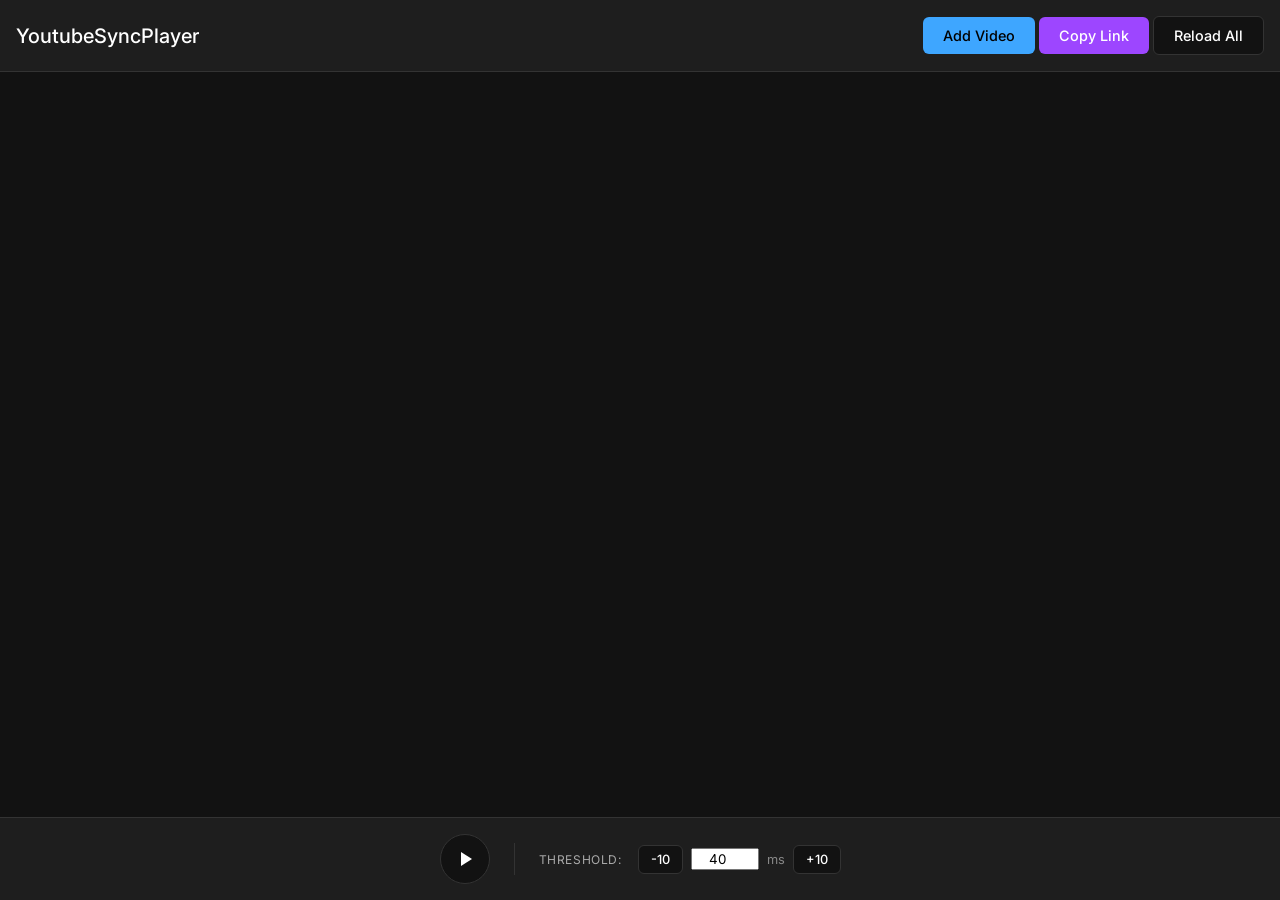
<file: index.html>
<!DOCTYPE html>
<html lang="ja">

<head>
    <meta charset="UTF-8">
    <meta name="viewport" content="width=device-width, initial-scale=1.0">
    <title>YoutubeSyncPlayer</title>
    <link rel="preconnect" href="https://fonts.googleapis.com">
    <link rel="preconnect" href="https://fonts.gstatic.com" crossorigin>
    <link href="https://fonts.googleapis.com/css2?family=Inter:wght@300;400;500;600&display=swap" rel="stylesheet">
    <link rel="stylesheet" href="style.css?v=4">
</head>

<body>
    <div class="app-container">
        <header class="header">
            <h1>YoutubeSyncPlayer</h1>
            <div class="header-controls">
                <button id="add-player-btn" class="btn primary">Add Video</button>
                <button id="share-btn" class="btn accent">Copy Link</button>
                <button id="load-videos-btn" class="btn secondary">Reload All</button>
            </div>
        </header>

        <main class="view-container">
            <div class="video-grid" id="players-grid">
                <!-- Dynamic Players will be inserted here -->
            </div>
        </main>

        <footer class="control-panel">
            <div class="control-group playback">
                <button id="btn-play" class="btn icon" title="Play/Pause">
                    <svg viewBox="0 0 24 24" width="24" height="24" fill="currentColor">
                        <path d="M8 5v14l11-7z" />
                    </svg>
                </button>
                <button id="btn-pause" class="btn icon hidden" title="Pause">
                    <svg viewBox="0 0 24 24" width="24" height="24" fill="currentColor">
                        <path d="M6 19h4V5H6v14zm8-14v14h4V5h-4z" />
                    </svg>
                </button>
            </div>

            <div class="control-divider"></div>

            <div class="control-group threshold">
                <span class="label">Threshold:</span>
                <button class="btn sm" data-action="thresh-dec-10" title="-10ms">-10</button>
                <input type="number" id="threshold-input-ms" value="40" step="10"
                    style="width: 60px; text-align: center;">
                <span style="font-size: 0.8rem; color: #888;">ms</span>
                <button class="btn sm" data-action="thresh-inc-10" title="+10ms">+10</button>
            </div>
        </footer>
    </div>

    <template id="player-template">
        <div class="video-container">
            <div class="input-group">
                <label class="player-label">Video ID</label>
                <div style="display: flex; gap: 8px; flex: 1;">
                    <input type="text" class="video-id-input" placeholder="YouTube ID or URL">
                    <button class="btn sm dest remove-btn" title="Remove" style="padding: 0 10px;">×</button>
                </div>
            </div>
            <!-- Speed Control -->
            <!-- Speed/Quality Controls Removed (Using Native YouTube Controls) -->
            <div class="player-wrapper">
                <div class="yt-placeholder"></div>
            </div>
            <div class="player-status">
                <span class="time-display">00:00.000</span>
                <button class="btn sm accent tap-btn">Tap Sync</button>
                <span class="tap-info" style="font-size: 0.8em; opacity: 0.7;">--:--</span>
                <span class="rate-display" style="font-size: 0.8em; color: #aaa; margin-left: 8px;">x1.00</span>
                <span class="drift-display" style="font-size: 0.8em; color: #aaa; margin-left: 8px;">0ms</span>
            </div>
            <!-- Individual Sync Offset Control -->
            <div class="control-row sync-controls"
                style="display: flex; align-items: center; gap: 4px; justify-content: center; margin-top: 4px;">
                <span style="font-size: 0.8rem; color: #aaa; margin-right: 4px;">Sync:</span>
                <button class="btn sm" data-action="offset-dec-100" title="-100ms">-100</button>
                <button class="btn sm" data-action="offset-dec-10" title="-10ms">-10</button>
                <input type="number" class="offset-input input-sm" value="0" step="10" style="width: 50px;">
                <button class="btn sm" data-action="offset-inc-10" title="+10ms">+10</button>
                <button class="btn sm" data-action="offset-inc-100" title="+100ms">+100</button>
            </div>
            <div class="sync-hint-text"
                style="text-align: center; font-size: 0.7rem; color: #888; margin-top: 2px; margin-bottom: -4px;">
                Late? <span style="color: #4CAF50;">(+)</span> | Early? <span style="color: #FF5252;">(-)</span>
            </div>
        </div>
    </template>

    <script src="script.js"></script>
</body>

</html>
</file>
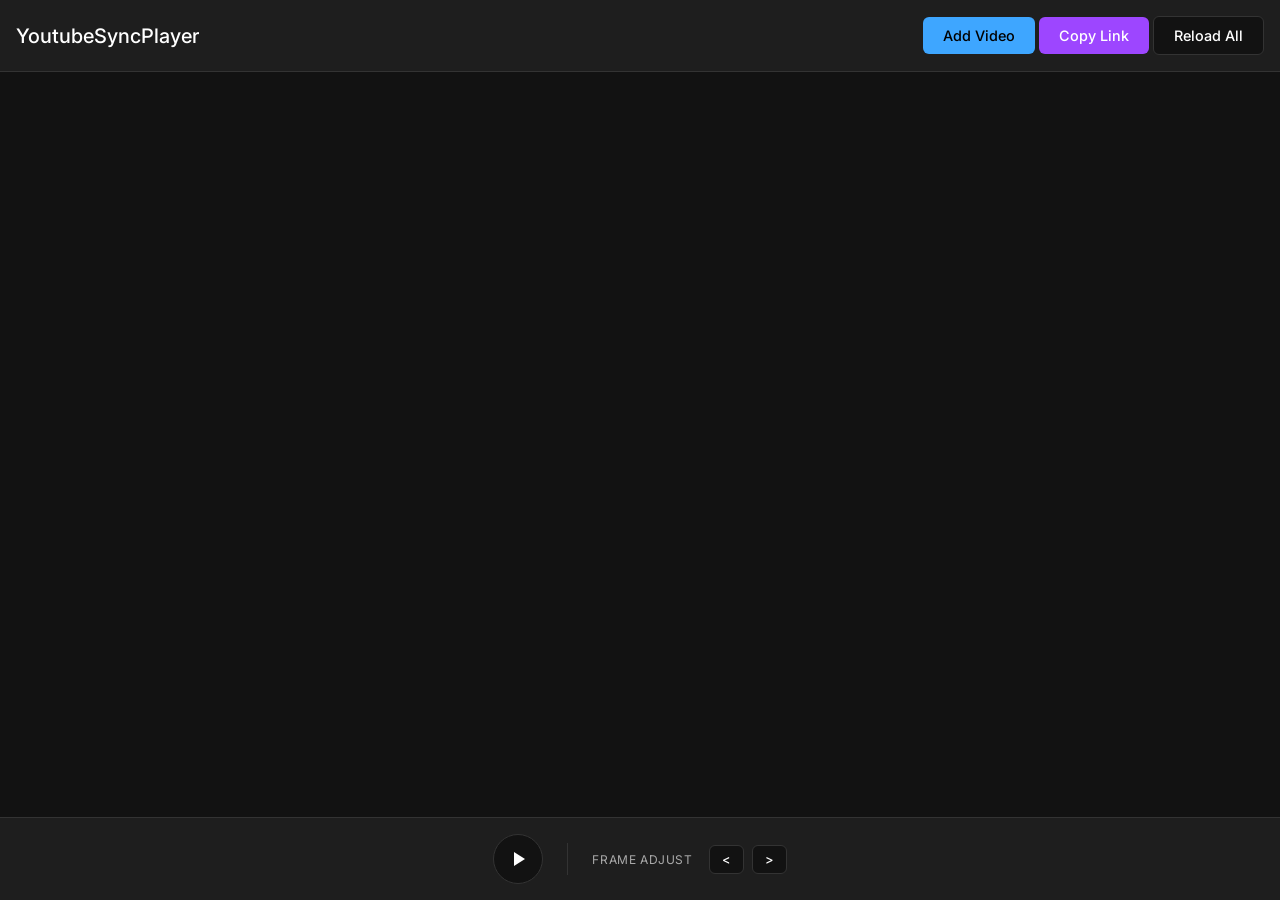
<file: YoutubeSyncPlayer/index.html>
<!DOCTYPE html>
<html lang="ja">

<head>
    <meta charset="UTF-8">
    <meta name="viewport" content="width=device-width, initial-scale=1.0">
    <title>YoutubeSyncPlayer</title>
    <link rel="preconnect" href="https://fonts.googleapis.com">
    <link rel="preconnect" href="https://fonts.gstatic.com" crossorigin>
    <link href="https://fonts.googleapis.com/css2?family=Inter:wght@300;400;500;600&display=swap" rel="stylesheet">
    <link rel="stylesheet" href="style.css">
</head>

<body>
    <div class="app-container">
        <header class="header">
            <h1>YoutubeSyncPlayer</h1>
            <div class="header-controls">
                <button id="add-player-btn" class="btn primary">Add Video</button>
                <button id="share-btn" class="btn accent">Copy Link</button>
                <button id="load-videos-btn" class="btn secondary">Reload All</button>
            </div>
        </header>

        <main class="view-container">
            <div class="video-grid" id="players-grid">
                <!-- Dynamic Players will be inserted here -->
            </div>
        </main>

        <footer class="control-panel">
            <div class="control-group playback">
                <button id="btn-play" class="btn icon" title="Play/Pause">
                    <svg viewBox="0 0 24 24" width="24" height="24" fill="currentColor">
                        <path d="M8 5v14l11-7z" />
                    </svg>
                </button>
                <button id="btn-pause" class="btn icon hidden" title="Pause">
                    <svg viewBox="0 0 24 24" width="24" height="24" fill="currentColor">
                        <path d="M6 19h4V5H6v14zm8-14v14h4V5h-4z" />
                    </svg>
                </button>
            </div>

            <div class="control-divider"></div>

            <div class="control-group frames">
                <span class="label">Frame Adjust</span>
                <button class="btn sm" data-action="frame-back" title="Previous Frame">&lt;</button>
                <button class="btn sm" data-action="frame-fwd" title="Next Frame">&gt;</button>
            </div>
        </footer>
    </div>

    <template id="player-template">
        <div class="video-container">
            <div class="input-group">
                <label class="player-label">Video ID</label>
                <div style="display: flex; gap: 8px; flex: 1;">
                    <input type="text" class="video-id-input" placeholder="YouTube ID or URL">
                    <button class="btn sm dest remove-btn" title="Remove" style="padding: 0 10px;">×</button>
                </div>
            </div>
            <!-- Speed Control -->
            <!-- Speed/Quality Controls Removed (Using Native YouTube Controls) -->
            <div class="player-wrapper">
                <div class="yt-placeholder"></div>
            </div>
            <div class="player-status">
                <span class="time-display">00:00.000</span>
                <button class="btn sm accent tap-btn">Tap Sync</button>
                <span class="tap-info" style="font-size: 0.8em; opacity: 0.7;">--:--</span>
            </div>
            <!-- Individual Sync Offset Control -->
            <div class="control-row sync-controls"
                style="display: flex; align-items: center; gap: 4px; justify-content: center; margin-top: 8px;">
                <span style="font-size: 0.8rem; color: #aaa; margin-right: 4px;">Sync:</span>
                <button class="btn sm" data-action="offset-dec-100" title="-100ms">-100</button>
                <button class="btn sm" data-action="offset-dec-10" title="-10ms">-10</button>
                <input type="number" class="offset-input input-sm" value="0" step="10" style="width: 50px;">
                <button class="btn sm" data-action="offset-inc-10" title="+10ms">+10</button>
                <button class="btn sm" data-action="offset-inc-100" title="+100ms">+100</button>
            </div>
            <div style="text-align: center; font-size: 0.75rem; color: #888; margin-top: 4px;">
                Secondary is Late? <span style="color: #4CAF50;">(+)</span> | Early? <span
                    style="color: #FF5252;">(-)</span>
            </div>
        </div>
    </template>

    <script src="script.js"></script>
</body>

</html>
</file>
<file: style.css>
:root {
    --bg-color: #121212;
    --surface-color: #1e1e1e;
    --primary-color: #3ea6ff;
    --text-primary: #ffffff;
    --text-secondary: #aaaaaa;
    --border-color: #333333;
    --hover-color: #333333;
    --spacing: 16px;
    --radius: 8px;
}

body {
    background-color: var(--bg-color);
    color: var(--text-primary);
    font-family: 'Inter', -apple-system, BlinkMacSystemFont, sans-serif;
    margin: 0;
    height: 100vh;
    height: 100dvh;
    /* Mobile viewport fix */
    display: flex;
    flex-direction: column;
    overflow: hidden;
    /* Prevent body scroll, let specific areas scroll if needed */
}

input,
button {
    font-family: inherit;
}

.app-container {
    display: flex;
    flex-direction: column;
    height: 100%;
    /* max-width: 1600px;  Removed for full width */
    margin: 0 auto;
    width: 100%;
}

/* Header */
.header {
    padding: var(--spacing);
    border-bottom: 1px solid var(--border-color);
    display: flex;
    justify-content: space-between;
    align-items: center;
    background-color: var(--surface-color);
}

.header h1 {
    margin: 0;
    font-size: 1.25rem;
    font-weight: 500;
}

/* Main Grid */
.video-grid {
    flex: 1;
    display: grid;
    /* grid-template-columns: 1fr 1fr; Old 2-col layout */
    grid-template-columns: repeat(auto-fit, minmax(450px, 1fr));
    gap: var(--spacing);
    padding: var(--spacing);
    overflow-y: auto;
    align-items: start;
    align-content: start;
    /* Fix vertical gaps when zoomed out */
    /* Prevent cards from stretching vertically */
}

.video-container {
    background: var(--surface-color);
    border-radius: var(--radius);
    border-radius: var(--radius);
    padding: 12px;
    display: flex;
    display: flex;
    flex-direction: column;
    gap: 12px;
}

.input-group {
    display: flex;
    gap: 12px;
    align-items: center;
}

.input-group label {
    color: var(--text-secondary);
    font-size: 0.875rem;
    min-width: 80px;
}

.input-group input {
    background: var(--bg-color);
    border: 1px solid var(--border-color);
    color: var(--text-primary);
    padding: 8px 12px;
    border-radius: 4px;
    flex: 1;
}

.player-wrapper {
    position: relative;
    padding-bottom: 56.25%;
    /* 16:9 Aspect Ratio */
    height: 0;
    background: #000;
    border-radius: 4px;
    overflow: hidden;
}

.player-wrapper iframe,
.player-wrapper>div {
    position: absolute;
    top: 0;
    left: 0;
    width: 100%;
    height: 100%;
}

.player-status {
    display: flex;
    justify-content: space-between;
    font-family: 'Roboto Mono', monospace;
    font-size: 0.9rem;
    color: var(--primary-color);
}

/* Controls */
.control-panel {
    background: var(--surface-color);
    border-top: 1px solid var(--border-color);
    padding: var(--spacing);
    display: flex;
    justify-content: center;
    align-items: center;
    gap: 24px;
    flex-wrap: wrap;
}

.control-group {
    display: flex;
    align-items: center;
    gap: 8px;
}

.control-divider {
    width: 1px;
    height: 32px;
    background-color: var(--border-color);
}

.label {
    color: var(--text-secondary);
    font-size: 0.75rem;
    text-transform: uppercase;
    letter-spacing: 0.05em;
    margin-right: 8px;
}

/* Buttons */
.btn {
    background: var(--bg-color);
    border: 1px solid var(--border-color);
    color: var(--text-primary);
    padding: 10px 20px;
    border-radius: 6px;
    cursor: pointer;
    transition: all 0.2s;
    font-size: 0.9rem;
    font-weight: 500;
}

.btn:hover {
    background: var(--hover-color);
    border-color: #555;
}

.btn:active {
    transform: translateY(1px);
}

.btn.primary {
    background: var(--primary-color);
    color: #000;
    border: none;
}

.btn.primary:hover {
    filter: brightness(1.1);
}

.btn.icon {
    padding: 12px;
    border-radius: 50%;
    display: flex;
    align-items: center;
    justify-content: center;
}

.btn.sm {
    padding: 6px 12px;
    font-size: 0.8rem;
}

.input-sm {
    width: 60px;
    background: var(--bg-color);
    border: 1px solid var(--border-color);
    color: var(--text-primary);
    padding: 6px;
    border-radius: 4px;
    text-align: center;
}

.hidden {
    display: none !important;
}

@media (max-width: 900px) {
    .video-grid {
        grid-template-columns: 1fr;
    }
}

.btn.dest {
    background-color: #ff4d4d;
    color: white;
    border: none;
}

.btn.dest:hover {
    background-color: #ff3333;
}

.btn.accent {
    background-color: #9d46ff;
    color: white;
    border: none;
}

.btn.accent:hover {
    background-color: #8a2be2;
}

/* View Container */
.view-container {
    flex: 1;
    position: relative;
    overflow: hidden;
    display: flex;
    flex-direction: column;
}

/* Spatial Stage */
.spatial-stage {
    flex: 1;
    background: #1a1a1a;
    position: relative;
    overflow: hidden;
    animation: fadeIn 0.3s ease;
    border-top: 1px solid #333;
    /* Grid Pattern for perspective feel */
    background-image:
        linear-gradient(rgba(255, 255, 255, 0.05) 1px, transparent 1px),
        linear-gradient(90deg, rgba(255, 255, 255, 0.05) 1px, transparent 1px);
    background-size: 50px 50px;
    perspective: 1000px;
}

.stage-floor {
    position: absolute;
    top: 0;
    left: 0;
    right: 0;
    bottom: 0;
    pointer-events: none;
    display: flex;
    flex-direction: column;
    justify-content: space-between;
    padding: 20px;
    align-items: center;
    color: rgba(255, 255, 255, 0.1);
    font-weight: bold;
    font-size: 2rem;
    text-transform: uppercase;
}

.stage-label-back {
    margin-top: 10px;
}

.stage-label-front {
    margin-bottom: 10px;
}

/* Spatial Player Dot */
.spatial-player {
    position: absolute;
    width: 60px;
    height: 60px;
    background: var(--surface-color);
    border: 2px solid var(--border-color);
    border-radius: 50%;
    display: flex;
    align-items: center;
    justify-content: center;
    cursor: grab;
    user-select: none;
    transform: translate(-50%, -50%);
    box-shadow: 0 4px 12px rgba(0, 0, 0, 0.5);
    transition: box-shadow 0.2s, transform 0.1s, border-color 0.2s;
    z-index: 10;
    color: white;
    font-weight: bold;
}

.spatial-player:active {
    cursor: grabbing;
    box-shadow: 0 8px 16px rgba(0, 0, 0, 0.7);
    border-color: var(--primary-color);
    z-index: 100;
}

.spatial-player.active-speaker {
    border-color: var(--primary-color);
    box-shadow: 0 0 15px var(--primary-color);
}

.spatial-player-label {
    position: absolute;
    top: -30px;
    background: rgba(0, 0, 0, 0.8);
    padding: 4px 8px;
    border-radius: 4px;
    font-size: 0.75rem;
    white-space: nowrap;
    pointer-events: none;
    color: white;
}

/* Helper to center the view switch */
#players-grid.hidden {
    display: none !important;
}

#spatial-stage.hidden {
    display: none !important;
}

/* Hide sync controls for Primary player */
.video-container.is-primary .sync-controls,
.video-container.is-primary .sync-hint-text {
    display: none !important;
}
</file>
<file: YoutubeSyncPlayer/style.css>
:root {
    --bg-color: #121212;
    --surface-color: #1e1e1e;
    --primary-color: #3ea6ff;
    --text-primary: #ffffff;
    --text-secondary: #aaaaaa;
    --border-color: #333333;
    --hover-color: #333333;
    --spacing: 16px;
    --radius: 8px;
}

body {
    background-color: var(--bg-color);
    color: var(--text-primary);
    font-family: 'Inter', -apple-system, BlinkMacSystemFont, sans-serif;
    margin: 0;
    height: 100vh;
    height: 100dvh;
    /* Mobile viewport fix */
    display: flex;
    flex-direction: column;
    overflow: hidden;
    /* Prevent body scroll, let specific areas scroll if needed */
}

input,
button {
    font-family: inherit;
}

.app-container {
    display: flex;
    flex-direction: column;
    height: 100%;
    max-width: 1600px;
    margin: 0 auto;
    width: 100%;
}

/* Header */
.header {
    padding: var(--spacing);
    border-bottom: 1px solid var(--border-color);
    display: flex;
    justify-content: space-between;
    align-items: center;
    background-color: var(--surface-color);
}

.header h1 {
    margin: 0;
    font-size: 1.25rem;
    font-weight: 500;
}

/* Main Grid */
.video-grid {
    flex: 1;
    display: grid;
    grid-template-columns: 1fr 1fr;
    gap: var(--spacing);
    padding: var(--spacing);
    overflow-y: auto;
}

.video-container {
    background: var(--surface-color);
    border-radius: var(--radius);
    padding: var(--spacing);
    display: flex;
    flex-direction: column;
    gap: 12px;
}

.input-group {
    display: flex;
    gap: 12px;
    align-items: center;
}

.input-group label {
    color: var(--text-secondary);
    font-size: 0.875rem;
    min-width: 80px;
}

.input-group input {
    background: var(--bg-color);
    border: 1px solid var(--border-color);
    color: var(--text-primary);
    padding: 8px 12px;
    border-radius: 4px;
    flex: 1;
}

.player-wrapper {
    position: relative;
    padding-bottom: 56.25%;
    /* 16:9 Aspect Ratio */
    height: 0;
    background: #000;
    border-radius: 4px;
    overflow: hidden;
}

.player-wrapper iframe,
.player-wrapper>div {
    position: absolute;
    top: 0;
    left: 0;
    width: 100%;
    height: 100%;
}

.player-status {
    display: flex;
    justify-content: space-between;
    font-family: 'Roboto Mono', monospace;
    font-size: 0.9rem;
    color: var(--primary-color);
}

/* Controls */
.control-panel {
    background: var(--surface-color);
    border-top: 1px solid var(--border-color);
    padding: var(--spacing);
    display: flex;
    justify-content: center;
    align-items: center;
    gap: 24px;
    flex-wrap: wrap;
}

.control-group {
    display: flex;
    align-items: center;
    gap: 8px;
}

.control-divider {
    width: 1px;
    height: 32px;
    background-color: var(--border-color);
}

.label {
    color: var(--text-secondary);
    font-size: 0.75rem;
    text-transform: uppercase;
    letter-spacing: 0.05em;
    margin-right: 8px;
}

/* Buttons */
.btn {
    background: var(--bg-color);
    border: 1px solid var(--border-color);
    color: var(--text-primary);
    padding: 10px 20px;
    border-radius: 6px;
    cursor: pointer;
    transition: all 0.2s;
    font-size: 0.9rem;
    font-weight: 500;
}

.btn:hover {
    background: var(--hover-color);
    border-color: #555;
}

.btn:active {
    transform: translateY(1px);
}

.btn.primary {
    background: var(--primary-color);
    color: #000;
    border: none;
}

.btn.primary:hover {
    filter: brightness(1.1);
}

.btn.icon {
    padding: 12px;
    border-radius: 50%;
    display: flex;
    align-items: center;
    justify-content: center;
}

.btn.sm {
    padding: 6px 12px;
    font-size: 0.8rem;
}

.input-sm {
    width: 60px;
    background: var(--bg-color);
    border: 1px solid var(--border-color);
    color: var(--text-primary);
    padding: 6px;
    border-radius: 4px;
    text-align: center;
}

.hidden {
    display: none !important;
}

@media (max-width: 900px) {
    .video-grid {
        grid-template-columns: 1fr;
    }
}

.btn.dest {
    background-color: #ff4d4d;
    color: white;
    border: none;
}

.btn.dest:hover {
    background-color: #ff3333;
}

.btn.accent {
    background-color: #9d46ff;
    color: white;
    border: none;
}

.btn.accent:hover {
    background-color: #8a2be2;
}

/* View Container */
.view-container {
    flex: 1;
    position: relative;
    overflow: hidden;
    display: flex;
    flex-direction: column;
}

/* Spatial Stage */
.spatial-stage {
    flex: 1;
    background: #1a1a1a;
    position: relative;
    overflow: hidden;
    animation: fadeIn 0.3s ease;
    border-top: 1px solid #333;
    /* Grid Pattern for perspective feel */
    background-image:
        linear-gradient(rgba(255, 255, 255, 0.05) 1px, transparent 1px),
        linear-gradient(90deg, rgba(255, 255, 255, 0.05) 1px, transparent 1px);
    background-size: 50px 50px;
    perspective: 1000px;
}

.stage-floor {
    position: absolute;
    top: 0;
    left: 0;
    right: 0;
    bottom: 0;
    pointer-events: none;
    display: flex;
    flex-direction: column;
    justify-content: space-between;
    padding: 20px;
    align-items: center;
    color: rgba(255, 255, 255, 0.1);
    font-weight: bold;
    font-size: 2rem;
    text-transform: uppercase;
}

.stage-label-back {
    margin-top: 10px;
}

.stage-label-front {
    margin-bottom: 10px;
}

/* Spatial Player Dot */
.spatial-player {
    position: absolute;
    width: 60px;
    height: 60px;
    background: var(--surface-color);
    border: 2px solid var(--border-color);
    border-radius: 50%;
    display: flex;
    align-items: center;
    justify-content: center;
    cursor: grab;
    user-select: none;
    transform: translate(-50%, -50%);
    box-shadow: 0 4px 12px rgba(0, 0, 0, 0.5);
    transition: box-shadow 0.2s, transform 0.1s, border-color 0.2s;
    z-index: 10;
    color: white;
    font-weight: bold;
}

.spatial-player:active {
    cursor: grabbing;
    box-shadow: 0 8px 16px rgba(0, 0, 0, 0.7);
    border-color: var(--primary-color);
    z-index: 100;
}

.spatial-player.active-speaker {
    border-color: var(--primary-color);
    box-shadow: 0 0 15px var(--primary-color);
}

.spatial-player-label {
    position: absolute;
    top: -30px;
    background: rgba(0, 0, 0, 0.8);
    padding: 4px 8px;
    border-radius: 4px;
    font-size: 0.75rem;
    white-space: nowrap;
    pointer-events: none;
    color: white;
}

/* Helper to center the view switch */
#players-grid.hidden {
    display: none !important;
}

#spatial-stage.hidden {
    display: none !important;
}
</file>
